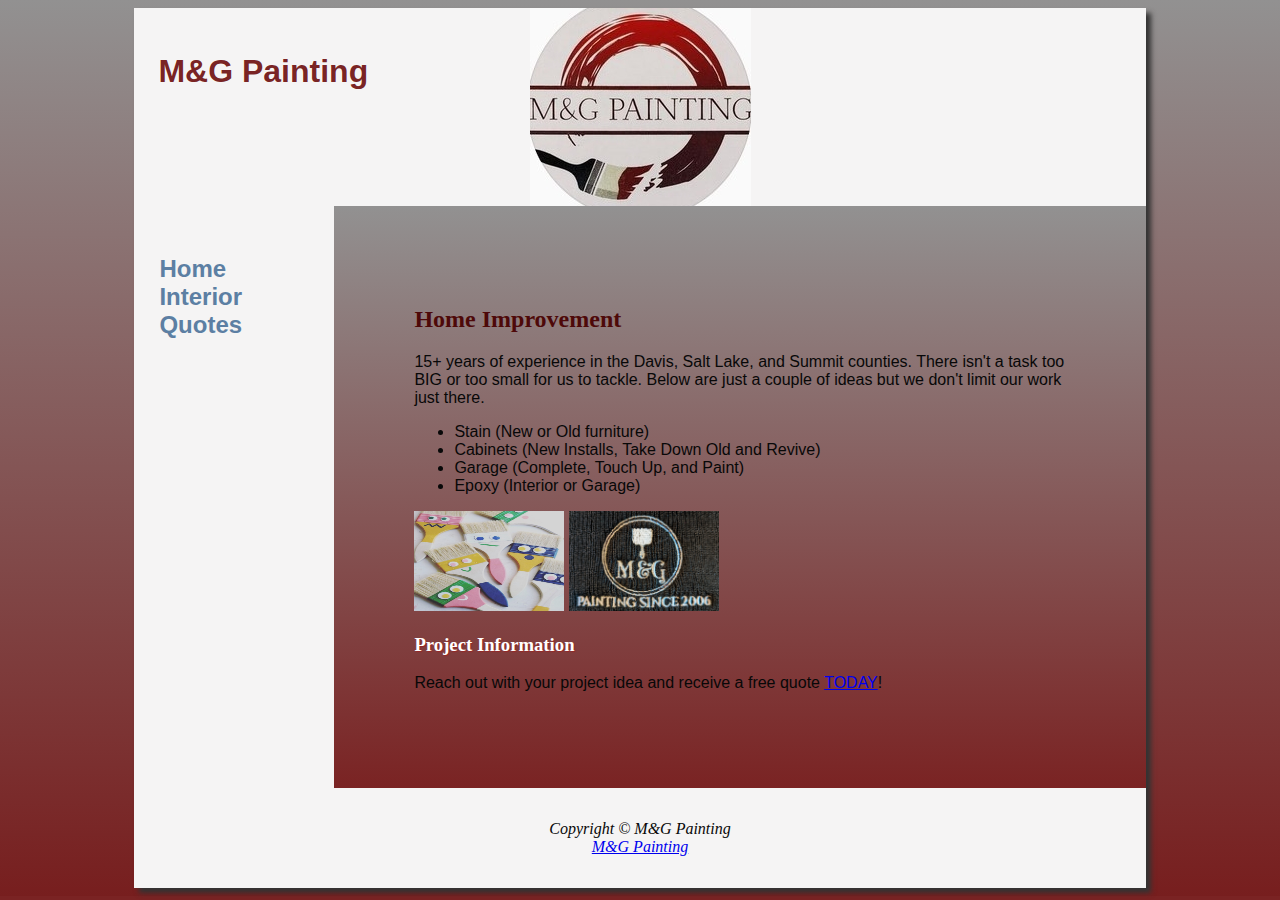
<file: index.html>
﻿<!DOCTYPE html>
<html lang="en">
  <head>
    <title>M&G Painting</title>
    <meta charset="utf-8" />
    <link href="competency.css" rel="stylesheet" />
  </head>
  <body>
    <div id="wrapper">
      <header>
        <h1>M&G Painting</h1>
      </header>
      <nav>
        <ul>
          <li><a href="index.html">Home</a></li>
          <li><a href="interior.html">Interior</a></li>
          <li><a href="quotes.html">Quotes</a></li>
        </ul>
      </nav>
      <main>
        <h2>Home Improvement</h2>
        <p>
          15+ years of experience in the Davis, Salt Lake, and Summit counties.
          There isn't a task too BIG or too small for us to tackle. Below are
          just a couple of ideas but we don't limit our work just there.
        </p>
        <ul>
          <li>Stain (New or Old furniture)</li>
          <li>Cabinets (New Installs, Take Down Old and Revive)</li>
          <li>Garage (Complete, Touch Up, and Paint)</li>
          <li>Epoxy (Interior or Garage)</li>
        </ul>
        <img src="brush.jpg" alt="Happy Brushes" width="150" height="100" />
        <img
          src="bwlogo.jpg"
          alt="Black & White M&G Logo"
          width="150"
          height="100"
        />
        <h3>Project Information</h3>
        <p>
          Reach out with your project idea and receive a free quote
          <a href="quotes.html">TODAY</a>!
        </p>
      </main>
      <footer>
        Copyright &copy; M&G Painting<br />
        <a href="mailto:mandgpainting_@hotmail.com"> M&G Painting </a>
      </footer>
    </div>
  </body>
</html>
</file>
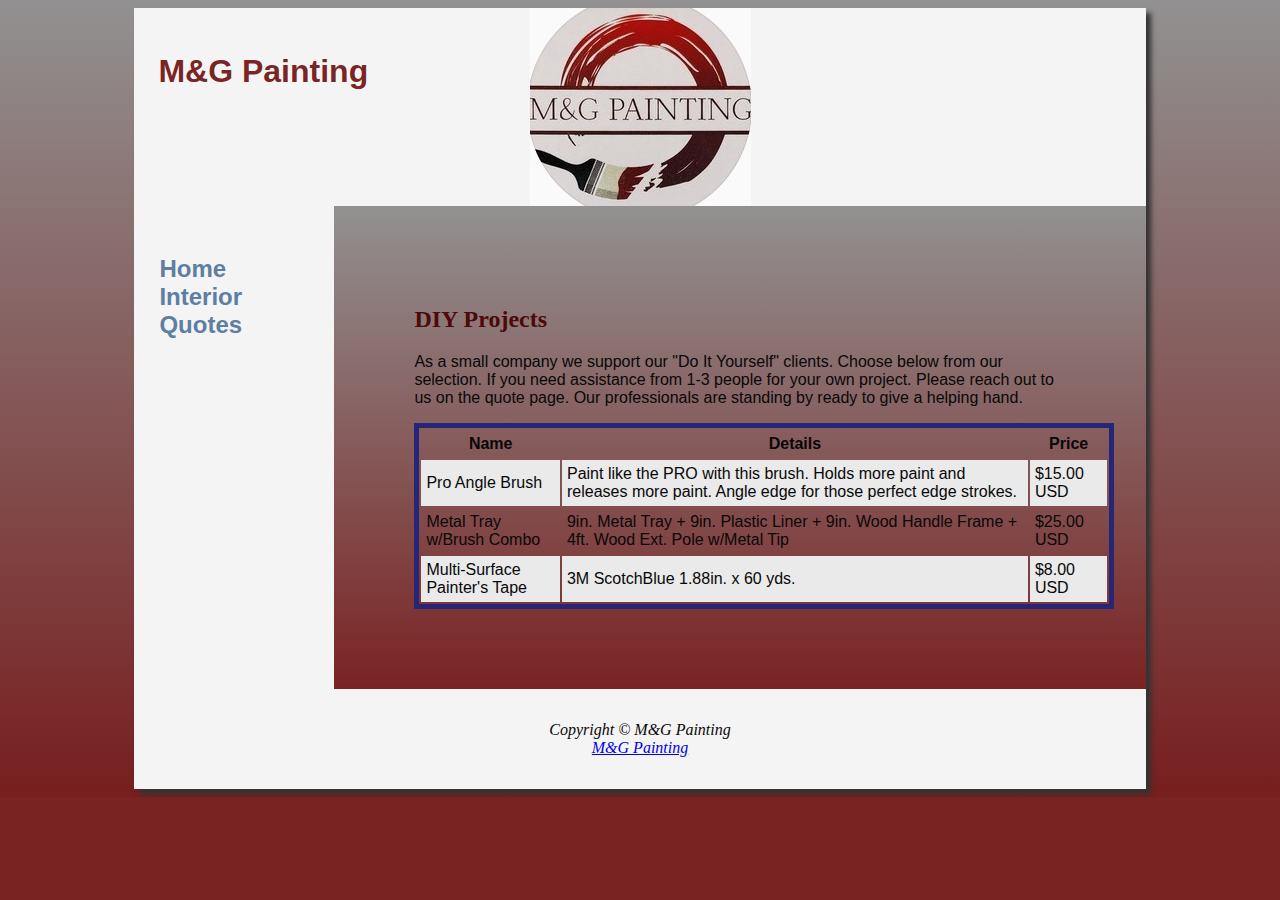
<file: interior.html>
﻿<!DOCTYPE html>
<html lang="en">
  <head>
    <title>M&G Painting: Interior</title>
    <meta charset="utf-8" />
    <link href="competency.css" rel="stylesheet" />
  </head>
  <body>
    <div id="wrapper">
      <header>
        <h1>M&G Painting</h1>
      </header>
      <nav>
        <ul>
          <li><a href="index.html">Home</a></li>
          <li><a href="interior.html">Interior</a></li>
          <li><a href="quotes.html">Quotes</a></li>
        </ul>
      </nav>
      <main>
        <h2>DIY Projects</h2>
        <p>
          As a small company we support our "Do It Yourself" clients. Choose
          below from our selection. If you need assistance from 1-3 people for
          your own project. Please reach out to us on the quote page. Our
          professionals are standing by ready to give a helping hand.
        </p>
        <table>
          <tr>
            <th>Name</th>
            <th>Details</th>
            <th>Price</th>
          </tr>
          <tr>
            <td>Pro Angle Brush</td>
            <td>
              Paint like the PRO with this brush. Holds more paint and releases
              more paint. Angle edge for those perfect edge strokes.
            </td>
            <td>$15.00 USD</td>
          </tr>
          <tr>
            <td>Metal Tray w/Brush Combo</td>
            <td>
              9in. Metal Tray + 9in. Plastic Liner + 9in. Wood Handle Frame +
              4ft. Wood Ext. Pole w/Metal Tip
            </td>
            <td>$25.00 USD</td>
          </tr>
          <tr>
            <td>Multi-Surface Painter's Tape</td>
            <td>3M ScotchBlue 1.88in. x 60 yds.</td>
            <td>$8.00 USD</td>
          </tr>
        </table>
      </main>
      <footer>
        Copyright &copy; M&G Painting<br />
        <a href="mailto:mandgpainting_@hotmail.com"> M&G Painting </a>
      </footer>
    </div>
  </body>
</html>
</file>
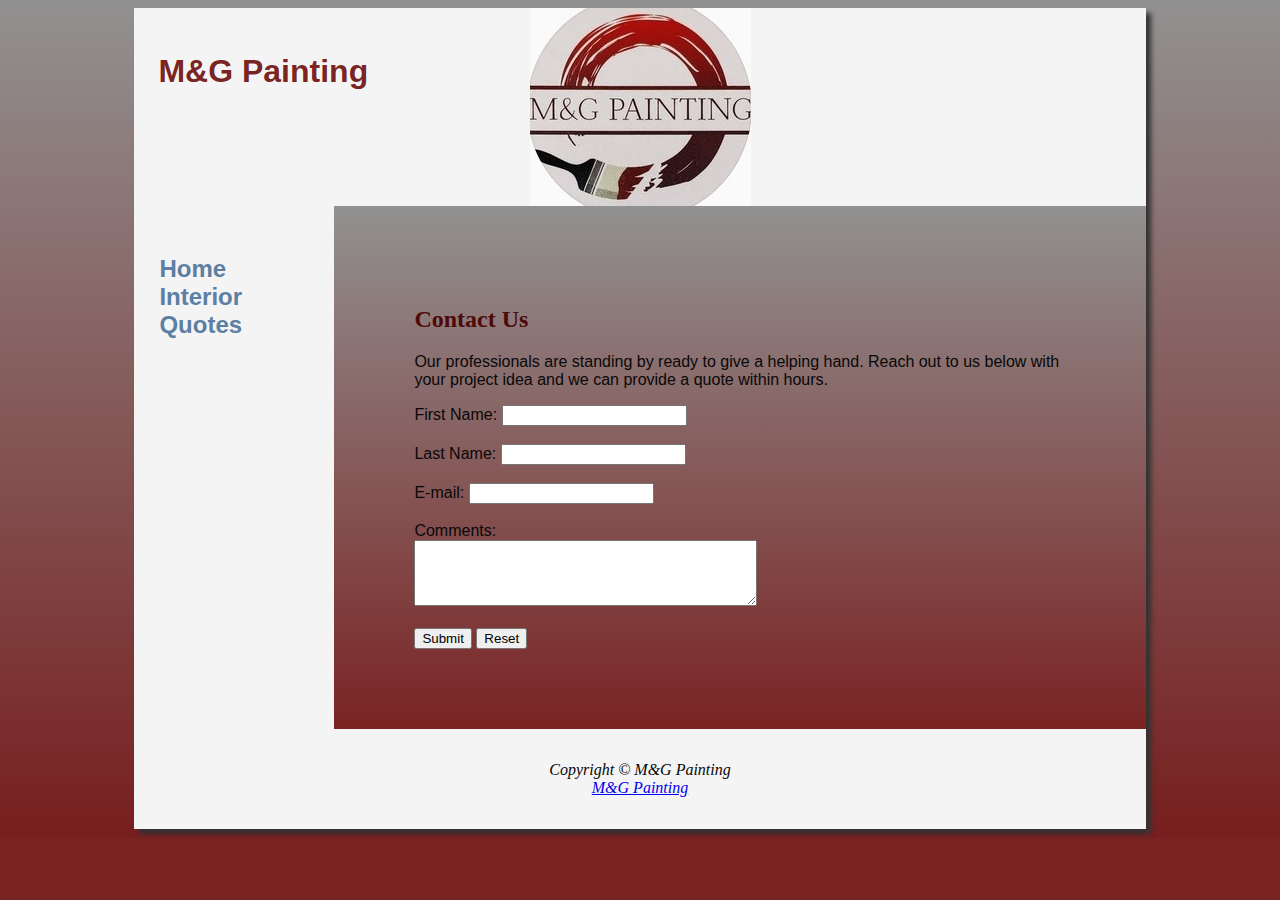
<file: quotes.html>
﻿<!DOCTYPE html>
<html lang="en">
  <head>
    <title>M&G Painting: Quotes</title>
    <meta charset="utf-8" />
    <link href="competency.css" rel="stylesheet" />
  </head>
  <body>
    <div id="wrapper">
      <header>
        <h1>M&G Painting</h1>
      </header>
      <nav>
        <ul>
          <li><a href="index.html">Home</a></li>
          <li><a href="interior.html">Interior</a></li>
          <li><a href="quotes.html">Quotes</a></li>
        </ul>
      </nav>
      <main>
        <h2>Contact Us</h2>
        <p>
          Our professionals are standing by ready to give a helping hand. Reach
          out to us below with your project idea and we can provide a quote
          within hours.
        </p>
        <form
          name="request"
          method="post"
          id="order"
          action="https://webdevbasics.net/scripts/demo.php"
        >
          First Name: <input type="text" name="fname" id="fname" /><br /><br />
          Last Name: <input type="text" name="lname" id="lname" /><br /><br />
          <label for="email">E-mail: </label>
          <input type="text" name="email" id="email" /><br /><br />
          Comments:<br />
          <textarea name="comments" id="comments" rows="4" cols="40"></textarea
          ><br /><br />
          <input type="submit" /> <input type="reset" />
        </form>
      </main>
      <footer>
        Copyright &copy; M&G Painting<br />
        <a href="mailto:mandgpainting_@hotmail.com"> M&G Painting </a>
      </footer>
    </div>
  </body>
</html>
</file>
<file: competency.css>
body {
  font-family: Arial, Helvetica, sans-serif;
  color: #080808;
  background-image: linear-gradient(to bottom, #929191, #771e1ef9);
  background-color: #771e1ef9;
  background-repeat: no-repeat;
}
header {
  color: #771e1ef9;
  background-image: url(mglogo.jpg);
  background-repeat: no-repeat;
  background-position: center;
  height: 150px;
  padding: 1.5em;
  text-align: left;
}
nav {
  padding: 1em;
  font-weight: bold;
  font-size: 150%;
  float: left;
  width: 100px;
}
nav a {
  text-decoration: none;
}
nav a:link {
  color: #5c7fa3;
}
nav a:visited {
  color: #0d3894;
}
nav a:hover {
  color: #a52a2a;
}
nav ul {
  list-style-type: none;
  padding: 1px;
}
main {
  margin-left: 200px;
  padding: 5em;
  background-image: linear-gradient(to bottom, #929191, #771e1ef9);
}
h2 {
  font-family: Georgia, "Times New Roman", serif;
  color: #4e0909;
}
h3 {
  font-family: Georgia, "Times New Roman", serif;
  color: #ffffff;
  text-shadow: 1px 1px 1px #962626;
}
table {
  margin: auto;
  border: 5px solid #262679;
  width: 700px;
}
td,
th {
  border-color: #000066;
  padding: 5px;
  font-family: Arial, sans-serif;
}
caption {
  font-family: Verdana, sans-serif;
  font-weight: bold;
  font-size: 2em;
  padding-bottom: 5px;
}
td,
th {
  padding: 5px;
  font-family: Arial, sans-serif;
  border-style: none;
}
tr:nth-of-type(even) {
  background-color: #eaeaea;
}

#wrapper {
  background-color: #f5f4f4;
  width: 80%;
  min-width: 960px;
  max-width: 2048px;
  box-shadow: 5px 5px 5px #333333;
  margin-left: auto;
  margin-right: auto;
}
footer {
  font-size: 100%;
  font-style: italic;
  text-align: center;
  font-family: Georgia, "Times New Roman", serif;
  padding: 2em;
}
</file>
